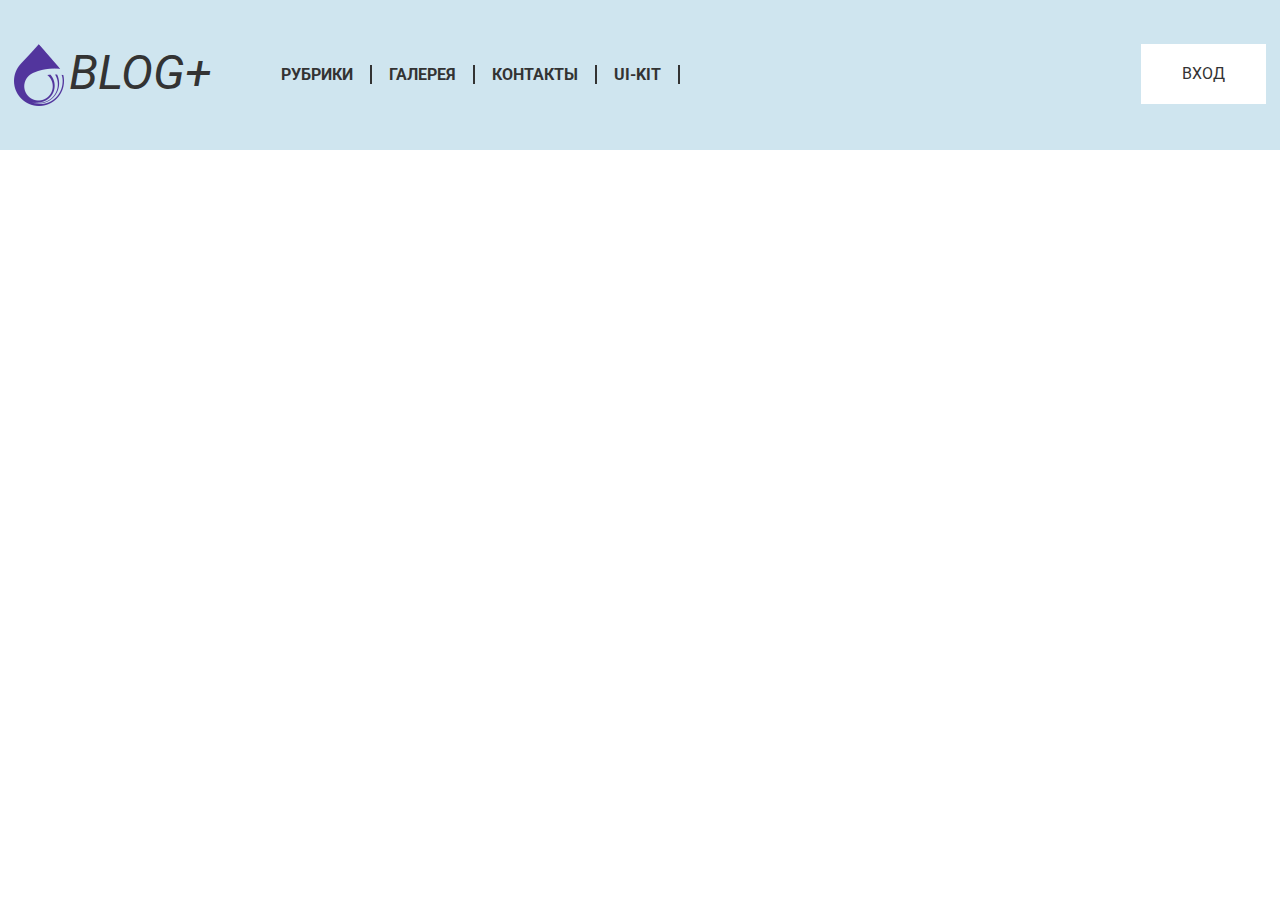
<file: index.html>
<!DOCTYPE html>
<html lang="ru">
<head>
	<meta charset="UTF-8">
	<title>index-BLOG+</title>
	<link rel="stylesheet" href="css/main.css">
	<link rel="stylesheet" href="css/module-grid.css">
	<link href="https://fonts.googleapis.com/css?family=Roboto:400,700,900i" rel="stylesheet">
</head>
<body>
	<header>
		<div class="conteiner">
		
			<div class="logo">
				<a href="index.html" class="logo-bg">
					Blog+
				</a>
			</div>


			<div class="nav">
				<div class="nav-item">
					<a href="">Рубрики</a>
				</div>

				<div class="nav-item dropdown">
					<a href="">Галерея</a>
					<div class="nav-item__content dropdown-content">
						<ul>
							<a href=""><li>Lorem ipsum 1</li></a>
							<a href=""><li>Lorem ipsum 2</li></a>
							<a href=""><li>Lorem ipsum 3</li></a>
							<a href=""><li>Lorem ipsum 4</li></a>
						</ul>
					</div>
				</div>

				<div class="nav-item">
					<a href="">Контакты</a>
				</div>

				<div class="nav-item dropdown">
					<a href="">UI-KIT</a>
					<div class="nav-item__content dropdown-content">
						<ul>
							<a href="ui-kit.html"><li>ui-kit.html</li></a>
							<a href="ui-forms.html"><li>ui-forms.html</li></a>
						</ul>
					</div>
				</div>
				
			</div>
			
			<a href="#" class="button">Вход</a>
		</div>
	</header>
</body>
</html>
</file>
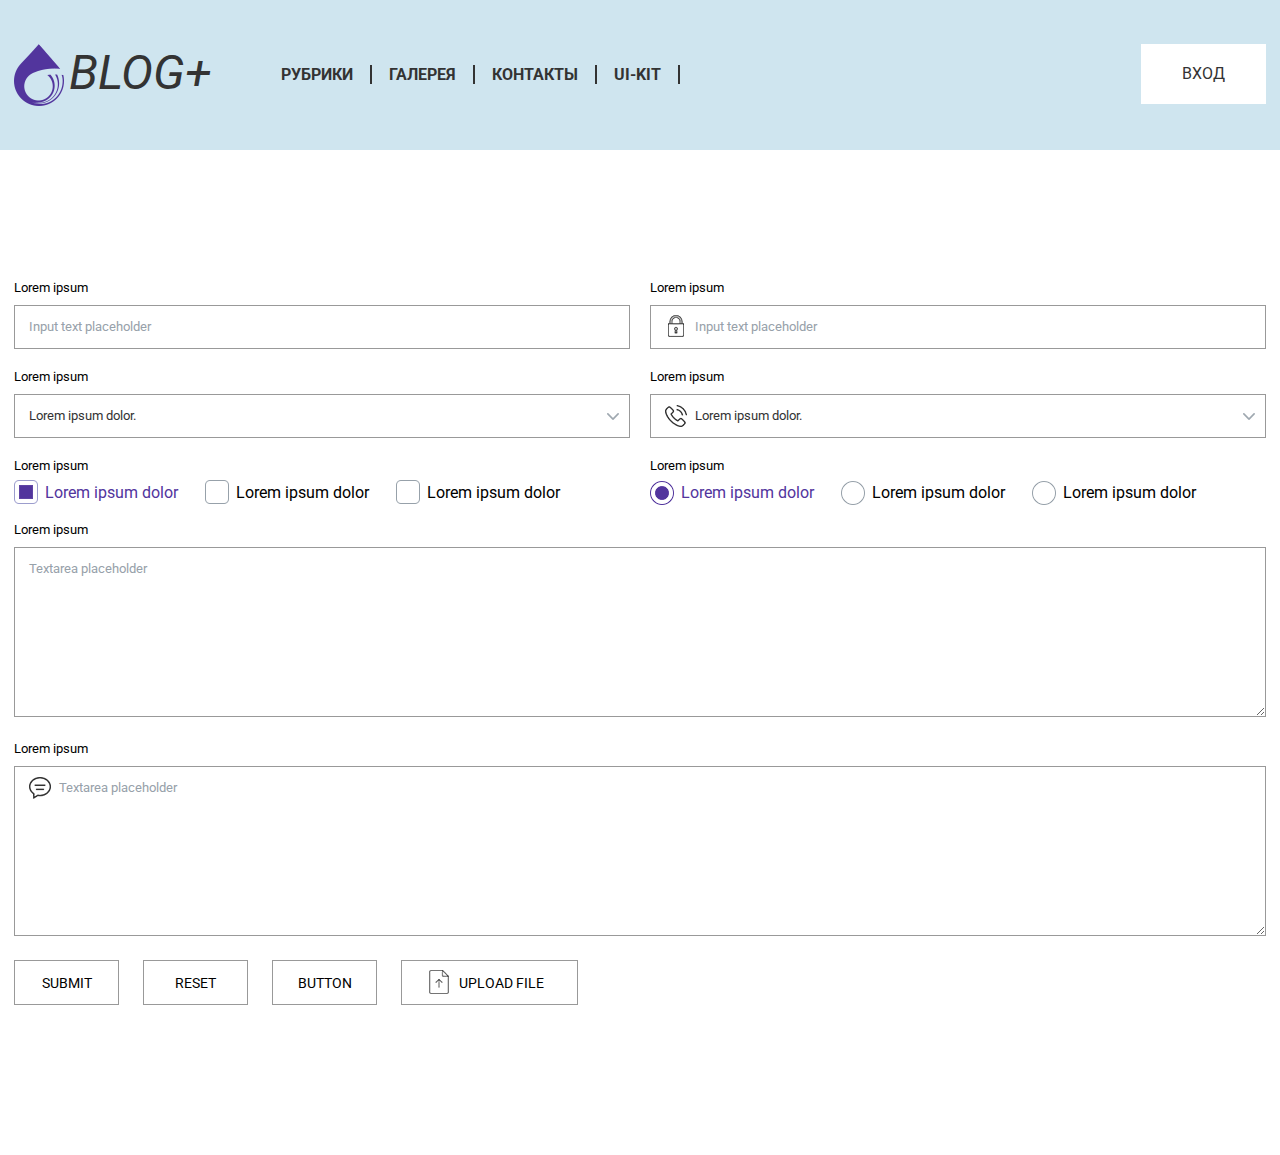
<file: ui-forms.html>
<!DOCTYPE html>
<html lang="ru">
<head>
	<meta charset="UTF-8">
	<title>UI-FORMS</title>
	<link rel="stylesheet" href="css/main.css">
	<link rel="stylesheet" href="css/module-grid.css">
	<link rel="stylesheet" href="css/ui-forms.css">
	<link href="https://fonts.googleapis.com/css?family=Roboto:400,700,900i" rel="stylesheet">
</head>
<body>
	<header>
		<div class="conteiner">
		
			<div class="logo">
				<a href="index.html" class="logo-bg">
					Blog+
				</a>
			</div>


			<div class="nav">
				<div class="nav-item">
					<a href="">Рубрики</a>
				</div>

				<div class="nav-item dropdown">
					<a href="">Галерея</a>
					<div class="nav-item__content dropdown-content">
						<ul>
							<a href=""><li>Lorem ipsum 1</li></a>
							<a href=""><li>Lorem ipsum 2</li></a>
							<a href=""><li>Lorem ipsum 3</li></a>
							<a href=""><li>Lorem ipsum 4</li></a>
						</ul>
					</div>
				</div>

				<div class="nav-item">
					<a href="">Контакты</a>
				</div>

				<div class="nav-item dropdown">
					<a href="">UI-KIT</a>
					<div class="nav-item__content dropdown-content">
						<ul>
							<a href="ui-kit.html"><li>ui-kit.html</li></a>
							<a href="ui-forms.html"><li>ui-forms.html</li></a>
						</ul>
					</div>
				</div>
			</div>
			
			<a href="#" class="button">Вход</a>
		</div>
	</header>

	<section>
		<div class="conteiner">
			<form>
				<div class="module-grid module-grid--gutters">

					<!-- ========Инпут======== -->
					
					<div class="module-grid__cell-6">
						<div class="header-forms">Lorem ipsum</div>

						<div class="ui-control">
							<input type="text" class="ui-control__input" placeholder="Input text placeholder">
						</div>
					</div>

					<div class="module-grid__cell-6">
						<div class="header-forms">Lorem ipsum</div>

						<div class="ui-control">
							<input type="text" class="ui-control__input ui-control__whith--icon" placeholder="Input text placeholder">
							<div class="ui-control__icon ui-control__icon--lock"></div>
						</div>
					</div>

					<!-- ========Селект======== -->

					<div class="module-grid__cell-6">
						<div class="header-forms">Lorem ipsum</div>

						<div class="ui-control">
							<select class="ui-control__select">
								<option value="1">Lorem ipsum dolor.</option>
								<option value="2">Lorem ipsum dolor.</option>
								<option value="2">Lorem ipsum dolor.</option>
							</select>
						</div>
					</div>

					<div class="module-grid__cell-6">
						<div class="header-forms">Lorem ipsum</div>

						<div class="ui-control">
							<select class="ui-control__select ui-control__whith--icon">
								<option value="1">Lorem ipsum dolor.</option>
								<option value="2">Lorem ipsum dolor.</option>
								<option value="2">Lorem ipsum dolor.</option>
							</select>
							<div class="ui-control__icon ui-control__icon--phone"></div>	
						</div>
					</div>

					<!-- ========Чекбокс======== -->

					<div class="module-grid__cell-6">
						<div class="header-forms">Lorem ipsum</div>

						<div class="form-checkbox">

							<label class="checkbox">
				 				<input type="checkbox" checked>
				 				 <span class="checkbox__text">Lorem ipsum dolor</span>
							</label>

							<label class="checkbox">
				 				<input type="checkbox">
				 				 <span class="checkbox__text">Lorem ipsum dolor</span>
							</label>

							<label class="checkbox">
				 				<input type="checkbox">
				 				 <span class="checkbox__text">Lorem ipsum dolor</span>
							</label>

						</div>
					</div>

					<!-- ========Радио======== -->

					<div class="module-grid__cell-6">
						<div class="header-forms">Lorem ipsum</div>

						<div class="form-radio">
							<label class="radio">
				  				<input type="radio" name="r" checked>
				  				<span class="radio__text">Lorem ipsum dolor</span>
							</label>

							<label class="radio">
				  				<input type="radio" name="r">
				  				<span class="radio__text">Lorem ipsum dolor</span>
							</label>

							<label class="radio">
				  				<input type="radio" name="r">
				  				<span class="radio__text">Lorem ipsum dolor</span>
							</label>
						</div>
					</div>

					<!-- ========ТекстАреа======== -->

					<div class="module-grid__cell-12">
						<div class="header-forms">Lorem ipsum</div>

						<div class="ui-control">
							<textarea class="ui-control__textarea" placeholder="Textarea placeholder"></textarea>
						</div>
					</div>

					<div class="module-grid__cell-12">
						<div class="header-forms">Lorem ipsum</div>

						<div class="ui-control">
							<textarea class="ui-control__textarea ui-control__whith--icon" placeholder="Textarea placeholder"></textarea>
							<div class="ui-control__icon ui-control__icon--message"></div>
						</div>
					</div>

					<!-- ========Кнопки======== -->

					<div class="form-buttons">
						<button type="submit" class="form-buttons__button">SUBMIT</button>
						<button type="reset" class="form-buttons__button">RESET</button>
						<button type="button" class="form-buttons__button">BUTTON</button>
			 			<label class="form-buttons__button form-buttons__button--upload">
			 				<span class="ui-control__icon ui-control__icon--upload"></span>
	        				<span class="form-buttons__button--upload-text">UPLOAD FILE</span>
	        				<input type="file" hidden>
	        			</label>
	        		</div>
				</div>
			</form>
		</div>
	</section>
</body>
</html>
</file>
<file: css/main.css>
body {
	padding: 0;
	margin: 0;
	background-color: #fff;
	color: #000;
	font-family: 'Roboto', sans-serif;
}
img {
	max-width: 100%;
	height: auto;
}
.conteiner {
	max-width: 1252px;
	margin: 0 auto;
}
/*=====Шапка====*/

header {
	background-color: #cfe5ef;
	color: #333;
	height: 150px;
}

/*Логотип*/

.logo {
	margin-top: 44px;
	float: left;
}

.logo-bg:active {
	background: url(../img/logo-second.png);
}

.logo:active .logo-bg{
	color: #333;
}

.logo:hover a {
	color: #52359d;
}

 .logo-bg {
	background: url(../img/logo-first.png);
	width: 50px;
	height: 62px;
	display: block;
	text-indent: 55px;
	text-decoration: none;
	text-transform: uppercase;
	font-size: 48px;
	font-style: italic;
	color: #333;
}


/*навигация*/

.nav {
	float: left;
	margin-left: 200px;
	margin-top: 65px;
}

.nav::after {
	content: "";
	clear: both;
	display: block;
	height: 0;
}

.nav-item  {
	float: left;
	padding: 0px 17px;	
}

.nav-item a {
	text-transform: uppercase;
	text-decoration: none;
	color: #333;
	font-weight: bold;
}

.nav-item a:hover {
	text-shadow: 1px;
	color: #52359d;
	text-decoration: underline;
}

.nav-item a:active {
	text-decoration: underline;
	color: #333;

}

.nav-item__content {
	background-color: #fff;
	min-width: 187px;
}

.dropdown {
position: relative;
border-left: 2px solid #333;
border-right: 2px solid #333;
}

.dropdown-content {
	position: absolute;
	top: 100%;
	left: 0;
	display: none;
	margin-top: 6px;
	border-radius: 0 6px 6px 6px;
	font-size: 20px;
	box-shadow: 1px 1px #333;
}

.dropdown-content ul a {
	font-weight: normal;
	text-decoration: none;
	list-style-type: none;
	text-transform: none;
}

.dropdown-content ul {
	padding-left: 0;
	margin-left: 18px;
}

.dropdown:hover::after {
	content: '';
	position: absolute;
	width: 100%;
	height: 10px;
	left: 0;
	top: 100%;
	background-color: #fff;
}
.dropdown:hover .dropdown-content {
	display: block;
}

.dropdown:hover {
	background-color: #fff;
}

/*Кнопка*/

.button {
	float: right;
	text-align: center;
	text-transform: uppercase;
	text-decoration: none;
	width: 125px;
	height: 60px;
	background-color: #fff;
	color: #333;
	display: block;
	line-height: 60px;
	margin-top: 44px;
}

.button:hover {
	background-color: #52359d;
	color: #fff;
}

/*====Секция====*/

.underline::after {
	content: '';
	margin-top: 13px;
	border-bottom: 6px solid #c3c3c3;
	width: 200px;
	display: block;
}
/* Модульная сетка */

.grid-first {
	margin-top: 60px;
}

.grid-second {
	margin-top: 70px;
}

/* Блок отзывов */

.review {
	margin-top: 50px;
}
.review > hr {
	border:0;
	border-bottom: 1px solid #c6c6c6;
}

.review_row {
	margin-top: 29px;
}

.clear {
	clear: both;
}

.review_avatar {
	float: left;
	margin-right: 20px;
}

.review_icon {
	margin-left: 32px;
}

.review_content {
	margin: 13px 13px 0 0;
}
.review_content > p {
	margin-top: 35px;
	color: #797979;
}

.review_content > span {
	color: #6e6e6e;
	margin-left: 8px;
}

/* Новости */

.news-photo {
	float: right;
	margin-left: 127px;
	max-width: 722px;
}
.news_block {
	margin-top: 29px;
}
.news_more {
	float: right;

}
.news_content {
	color: #797979;
	max-width: 404px;
	font-size: 12.8px;
	max-height: 511px;	
}
.news_content > p {
	margin-top: 33px;
	margin-bottom: 22px;
	

}
.news_content > a {
	text-decoration: none;
	border-bottom: 1px solid #dfdfff;
	display: inline-block;
	line-height: 0.85;
}
.news_content--block-2 {
	margin-top: 22px;
}

/*Галерея*/

.underline_center {
	text-align: center;
}

.underline_center::after {
	content: '';
	margin-top: 13px;
	margin-left: 42%;
	margin-right: 58%;
	border-bottom: 6px solid #c3c3c3;
	width: 200px;
	display: block;

}


.module-grid--gutters_galery {
	margin: 0 -10px;
}

.module-grid--gutters_galery > * {
	padding: 0 10px;
	
	margin-bottom: 20px;
}
.cell-galery {
	height: 378px;
	width: 298px;
	font-size: 12.27px;
}

.ramka {
	padding: 8px;
	position: relative;

}
.ramka::before {
	content: '';
	border-top: 1px solid #e2e2e2;
	border-left: 1px solid #e2e2e2;
	position: absolute;
	top:0;
	left: 0;
	box-sizing: border-box;
	width: calc(100% - 8px);
	height: calc(100% - 8px);
}

.ramka::after {
	content: '';
	border-bottom: 1px solid #e2e2e2;
	border-right: 1px solid #e2e2e2;
	position: absolute;
	bottom: 0;
	right: 0;
	box-sizing: border-box;
	width: calc(100% - 8px);
	height: calc(100% - 8px);
}

.ramka_img {
	vertical-align: top;
}

.cell-galery_conteiner {
	width: 258px;
}
</file>
<file: css/module-grid.css>
.cell {
	background-color: #e2e2e2;
	border:1px solid #9f9f9f;
	height: 50px;
}
.module-grid::after {
	content: '';
	display: block;
	clear: both;
	height: 0;
}

.module-grid__cell-12 {
	width: 100%;
	float: left;
}

.module-grid__cell-11 {
	float: left;
	width: 91.66667%
}


.module-grid__cell-10 {
	float: left;
	width: 83.33334%
}

.module-grid__cell-9 {
	float: left;
	width: 75%;
}

.module-grid__cell-8 {
	float: left;
	width: 66.66667%
}

.module-grid__cell-7 {
	float: left;
	width: 58.33334%
}

.module-grid__cell-6 {
	float: left;
	width: 50%;
}

.module-grid__cell-5 {
	float: left;
	width: 41.66667%
}


.module-grid__cell-4 {
	float: left;
	width: 33.33334%
}

.module-grid__cell-3 {
	float: left;
	width: 25%;
}

.module-grid__cell-2 {
	float: left;
	width: 16.66667%
}

.module-grid__cell-1 {
	float: left;
	width: 8.33334%
}


@media screen and (max-width: 768px) {
	.module-grid__cell-12--tablet {
		width: 100%;
		float: left;
	}

	.module-grid__cell-11--tablet {
		float: left;
		width: 91.66667%
	}


	.module-grid__cell-10--tablet {
		float: left;
		width: 83.33334%
	}

	.module-grid__cell-9--tablet {
		float: left;
		width: 75%;
	}

	.module-grid__cell-8--tablet {
		float: left;
		width: 66.66667%
	}

	.module-grid__cell-7--tablet {
		float: left;
		width: 58.33334%
	}

	.module-grid__cell-6--tablet {
		float: left;
		width: 50%;
	}

	.module-grid__cell-5--tablet {
		float: left;
		width: 41.66667%
	}


	.module-grid__cell-4--tablet {
		float: left;
		width: 33.33334%
	}

	.module-grid__cell-3--tablet {
		float: left;
		width: 25%;
	}

	.module-grid__cell-2--tablet {
		float: left;
		width: 16.66667%
	}

	.module-grid__cell-1--tablet {
		float: left;
		width: 8.33334%
	}
}


@media screen and (max-width: 480px) {
	.module-grid__cell-12--mobile {
		width: 100%;
		float: left;
	}

	.module-grid__cell-11--mobile {
		float: left;
		width: 91.66667%
	}


	.module-grid__cell-10--mobile {
		float: left;
		width: 83.33334%
	}

	.module-grid__cell-9--mobile {
		float: left;
		width: 75%;
	}

	.module-grid__cell-8--mobile {
		float: left;
		width: 66.66667%
	}

	.module-grid__cell-7--mobile {
		float: left;
		width: 58.33334%
	}

	.module-grid__cell-6--mobile {
		float: left;
		width: 50%;
	}

	.module-grid__cell-5--mobile {
		float: left;
		width: 41.66667%
	}


	.module-grid__cell-4--mobile {
		float: left;
		width: 33.33334%
	}

	.module-grid__cell-3--mobile {
		float: left;
		width: 25%;
	}

	.module-grid__cell-2--mobile {
		float: left;
		width: 16.66667%
	}

	.module-grid__cell-1--mobile {
		float: left;
		width: 8.33334%
	}
}



/* с отступами */

.module-grid--gutters {
	margin: 0 -10px;
}

.module-grid--gutters > * {
	padding: 0 10px;
	box-sizing: border-box;
	margin-bottom: 20px;
}

@media screen and (max-width: 768px) {
	.module-grid--gutters {
		margin: 0 -7px;
	}

	.module-grid--gutters > * {
		padding: 0 7px;
		box-sizing: border-box;
		margin-bottom: 14px;
	}
}

@media screen and (max-width: 480px) {
	.module-grid--gutters {
		margin: 0 -4px;
	}

	.module-grid--gutters > * {
		padding: 0 4px;
		box-sizing: border-box;
		margin-bottom: 8px;
	}
}
</file>
<file: css/ui-forms.css>
form {
	margin: 130px 0 130px 0;
}
input, select, textarea, button {
	font-family: inherit;
}

.header-forms {
	margin-bottom: 10px;
	color: #000;
	font-size: 13px;
}

.ui-control {
	position: relative;
}
.ui-control__select,
.ui-control__textarea,
.ui-control__input {
	box-sizing: border-box;
	padding: 12px 14px;
	line-height: 18px;
	font-size: 13px;
	width: 100%;
	border: 1px solid #999999;
	color: #333;
	background-color: #fff;
}

.ui-control__select:focus,
.ui-control__textarea:focus,
.ui-control__input:focus {
	background-color: #e9f8ff;
	color: #000;
}

.ui-control__input::-moz-placeholder { color: #97a1aa; opacity: 1; }
.ui-control__input::-webkit-input-placeholder { color: #97a1aa; opacity: 1;}
.ui-control__input:-ms-input-placeholder { color: #97a1aa; opacity: 1;}
.ui-control__input::-ms-input-placeholder { color: #97a1aa; opacity: 1;}
.ui-control__input::placeholder { color: #97a1aa; opacity: 1;} 

.ui-control__textarea::-moz-placeholder { color: #97a1aa; opacity: 1;}
.ui-control__textarea::-webkit-input-placeholder { color: #97a1aa; opacity: 1;}
.ui-control__textarea:-ms-input-placeholder { color: #97a1aa; opacity: 1;}
.ui-control__textarea::-ms-input-placeholder { color: #97a1aa; opacity: 1;}
.ui-control__textarea::placeholder { color: #97a1aa; opacity: 1;} 

.ui-control__select {
-webkit-appearance: none;
-moz-appearance: none;
-ms-appearance: none;
appearance: none;
text-indent: 0.01px;
text-overflow: '';
padding-right: 28px;
background: #fff no-repeat right 10px center url([data-uri]);

}

.ui-control__select::-ms-expand {
	display: none;
}

.ui-control__textarea {
	min-height: 170px;
	resize: vertical;
}

.ui-control__whith--icon {
	padding-left: 44px;

}

.ui-control__icon {
	pointer-events: none;
	position: absolute;
	top: 10px;
	left: 14px; 	
	width: 24px;
	height: 24px;
	background: transparent url(../icon/sprite.png) no-repeat;
}

.ui-control__icon--lock {
	background-position: 0 0px;
} 
:focus ~ .ui-control__icon--lock {
	background-position: -24px 0;
}

.ui-control__icon--phone {
	background-position: 0 -72px;
} 

:focus ~ .ui-control__icon--phone {
	background-position: -24px -72px;
}

.ui-control__icon--message {
	background-position: 0 -96px;
} 
:focus ~ .ui-control__icon--message {
	background-position:-24px -96px;
}


/*Кнопки*/


.form-buttons__button {
	width: 105px;
	height: 45px;
	border: 1px solid #999;
	background-color: #fff;
	font-size: 14px;
	margin-right: 20px;
}

.form-buttons__button:hover {
	background-color:#52359d;
	color: #fff;
}

.form-buttons__button:active {
	background-color:#333;
	color: #999;
}

.form-buttons__button--upload{
	width: 175px;
	height: 43px;
	display: inline-block;
	text-align: center;
	vertical-align: top;
	line-height: 45px;
	position: relative;
}

.form-buttons__button--upload:hover .ui-control__icon--upload	{
 	background-position: -72px -120px ;
	color: #fff;
}

.form-buttons__button--upload:active .ui-control__icon--upload	{
 	background-position: -48px -120px ;
	color: #999;
}

.form-buttons__button--upload-text {
	margin-left: 24px;
}

.ui-control__icon--upload {
	position: absolute;
	top: 9px;
	left: 25px;
	background-position: 0 -120px;
	vertical-align: middle;
	display: inline-block;
}

/*Чекбокс*/

.checkbox input {
  position: absolute;
  z-index: -1;
  opacity: 0;
  margin: 10px 0 0 20px;
}

.checkbox__text {
  position: relative;
  padding: 0 23px 0 31px;
  cursor: pointer;
}

.checkbox__text:before {
  content: '';
  position: absolute;
  top: -4px;
  left: 0;
  width: 25px;
  height: 25px;
  background: transparent url(../icon/sprite-radio.png) no-repeat;
  background-position: 0 -25px;
}

.checkbox input:checked + .checkbox__text {
  color: #52359d;
}

.checkbox input:checked + .checkbox__text:before {
  background-position: -25px -25px;

}


/*Радио*/


.radio input {
  position: absolute;
  z-index: -1;
  opacity: 0;
  margin: 10px 0 0 7px;
}

.radio__text {
  position: relative;
  padding: 0 23px 0 31px;
  cursor: pointer;
}

.radio__text:before {
  content: '';
  position: absolute;
  top: -3px;
  left: 0;
  width: 25px;
  height: 25px;
  background: transparent url(../icon/sprite-radio.png) no-repeat;
  background-position: 0 0;
}

.radio input:checked + .radio__text:before {
  background-position: -25px 0;
}

.radio input:checked + .radio__text {
  color: #52359d;
}
</file>
